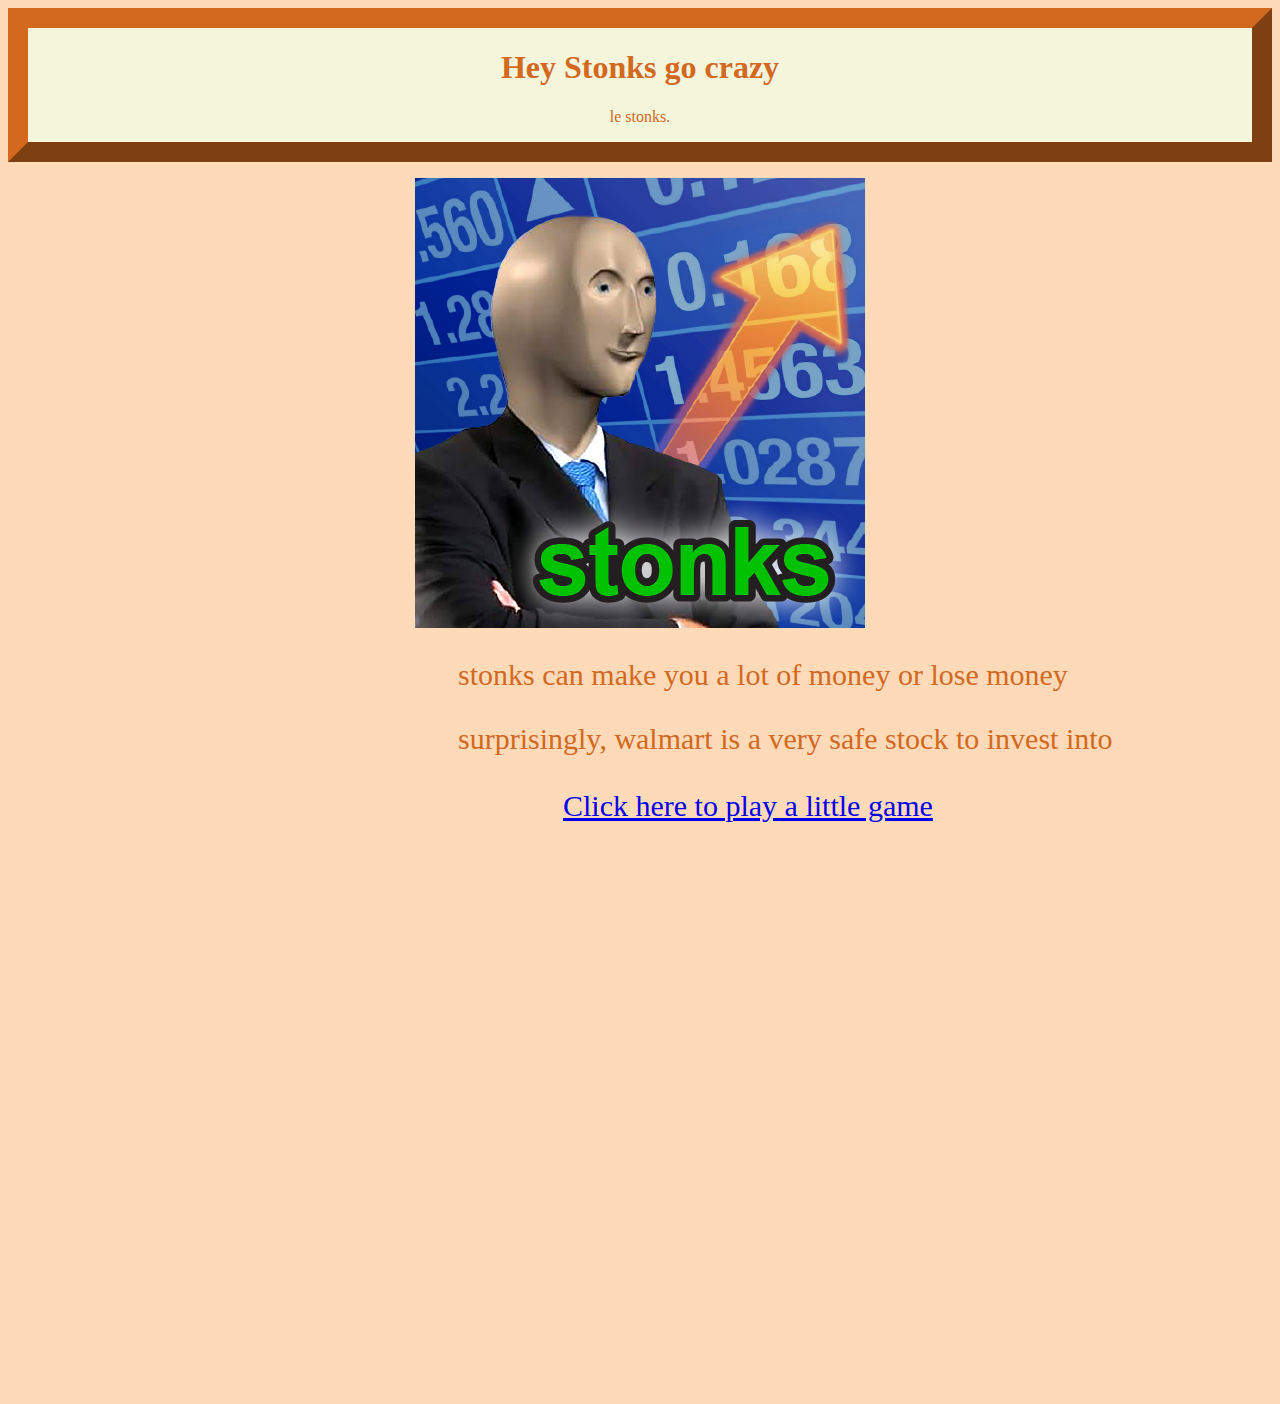
<file: Index.html>
<!DOCTYPE html>
<html lang="en">
<head>
    <!-- hey, this is Dexter's comment-->
    <meta charset="UTF-8">
    <meta http-equiv="X-UA-Compatible" content="IE=edge">
    <meta name="viewport" content="width=device-width, initial-scale=1.0">
    <title>MemeSite</title>
    <link rel="stylesheet" href="style.css">
</head>
<body>
   

<style>
    .myDiv {
        border: 20px outset chocolate;
        background-color: beige;    
        text-align: center;
    }
</style>    


<div class="myDiv">
    <h1>Hey Stonks go crazy</h1>
    <p>le stonks.</p>
</div>
  
<p>
    <img id="meme" src="memeimage.png">
</p>

<article>
    <p>
        stonks can make you a lot of money or lose money
    </p>
    <p>
        surprisingly, walmart is a very safe stock to invest into
    </p>
    
</article>


<div>
</div>


<nav>
    <a href="game.html">Click here to play a little game</a>
</nav>


<!--
<div>
</div>

<footer>
    <p>Im putting some text here
</footer>

<h2>Hey look at this DIFFERTN header</h2>
-->


<!-- this is a comment-->
</body>
</html>
</file>
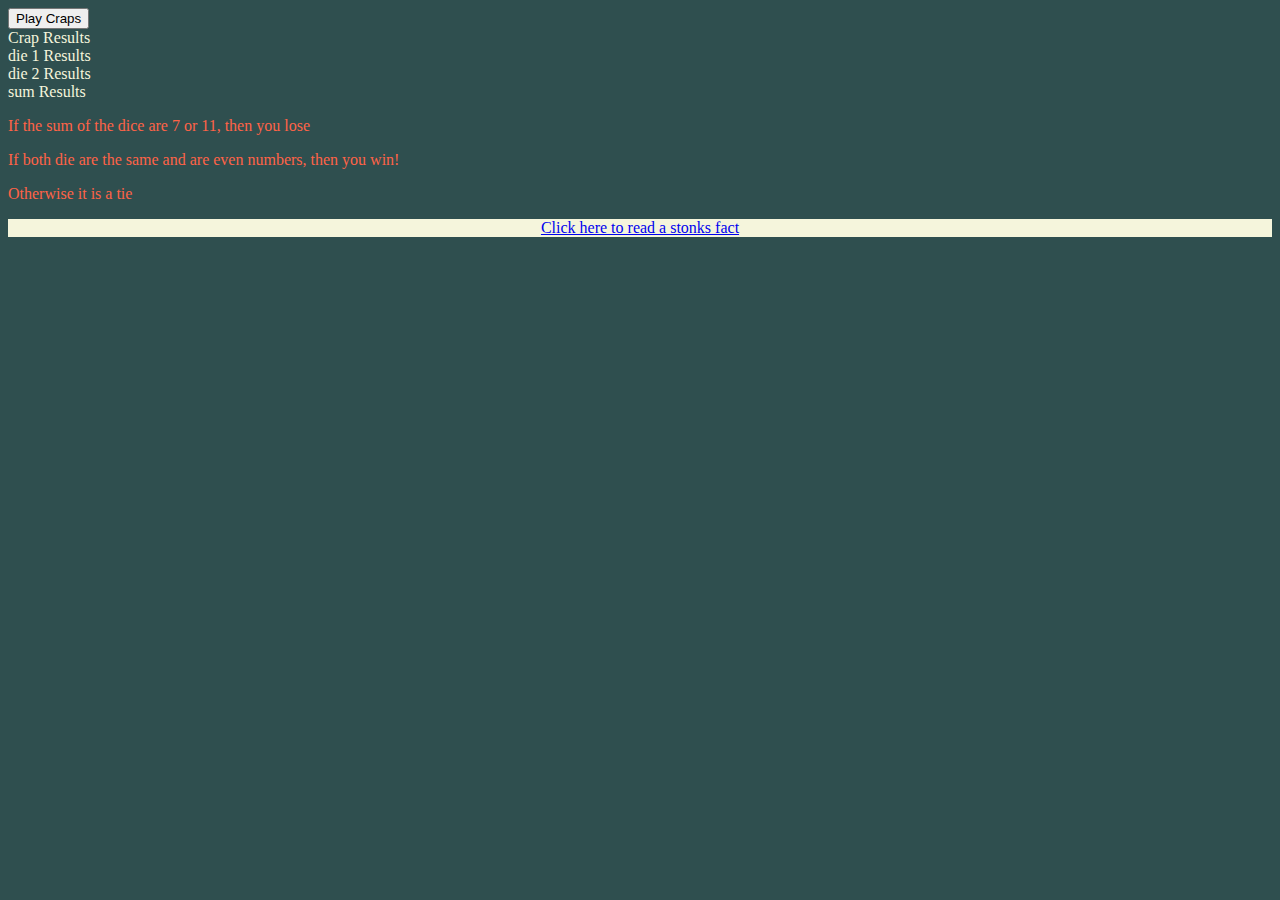
<file: Game.html>
<!DOCTYPE html>
<html lang="en">
<head>
    <meta charset="UTF-8">
    <meta http-equiv="X-UA-Compatible" content="IE=edge">
    <meta name="viewport" content="width=device-width, initial-scale=1.0">
    <title>Document</title>
<script src="GameCode.js"></script>
<link rel="stylesheet" href="gamestyle.css">

</head>
<body>
    
    <!--press button to start game-->
<button onClick="PlayCraps();">Play Craps</button>
<!--divs show results of die/dice-->
<style>
    .myDiv3 {
        -webkit-text-fill-color: beige;
    }
</style>
<div class="myDiv3">
    <div id = "crapsRes" >Crap Results</div>
    <div id = "die1Results" >die 1 Results</div>
    <div id = "die2Results" >die 2 Results</div>
    <div id = "sumres" >sum Results</div>
</div>


<div></div>

<article>
    <p>If the sum of the dice are 7 or 11, then you lose</p>
    <p>If both die are the same and are even numbers, then you win!</p>
    <p>Otherwise it is a tie</p>
</article>


<style>
    .myDiv2 {
        
        background-color: beige;    
        text-align: center;
    }
</style>    


<div class="myDiv2">
    <nav>
        <a href="Index.html">Click here to read a stonks fact</a>
    </nav>
</div>



</body>
</html>
</file>
<file: style.css>
body {
    background-color: peachpuff;
    color: chocolate;
}

img {
    display: block;
    
     margin-left: auto;
      margin-right: auto;
      
      /*margin-right: 200px;*/
}

nav {
    height: 600px;
    /*width: 200px;
    float: left;*/
    padding: 5px;
    line-height: 30px;
    font-size: 30px;
    margin-left: 550px;
}

footer {
    text-align: center;
    margin-right: 200px;
}

h2 {
    text-align: center;
    
}

article {
    margin-left: 450px;
    font-size: 30px;
}
</file>
<file: gamestyle.css>
body {
    background-color: darkslategray;
}

nav {
    color: beige;
}

article {
    color: tomato;
}
</file>
